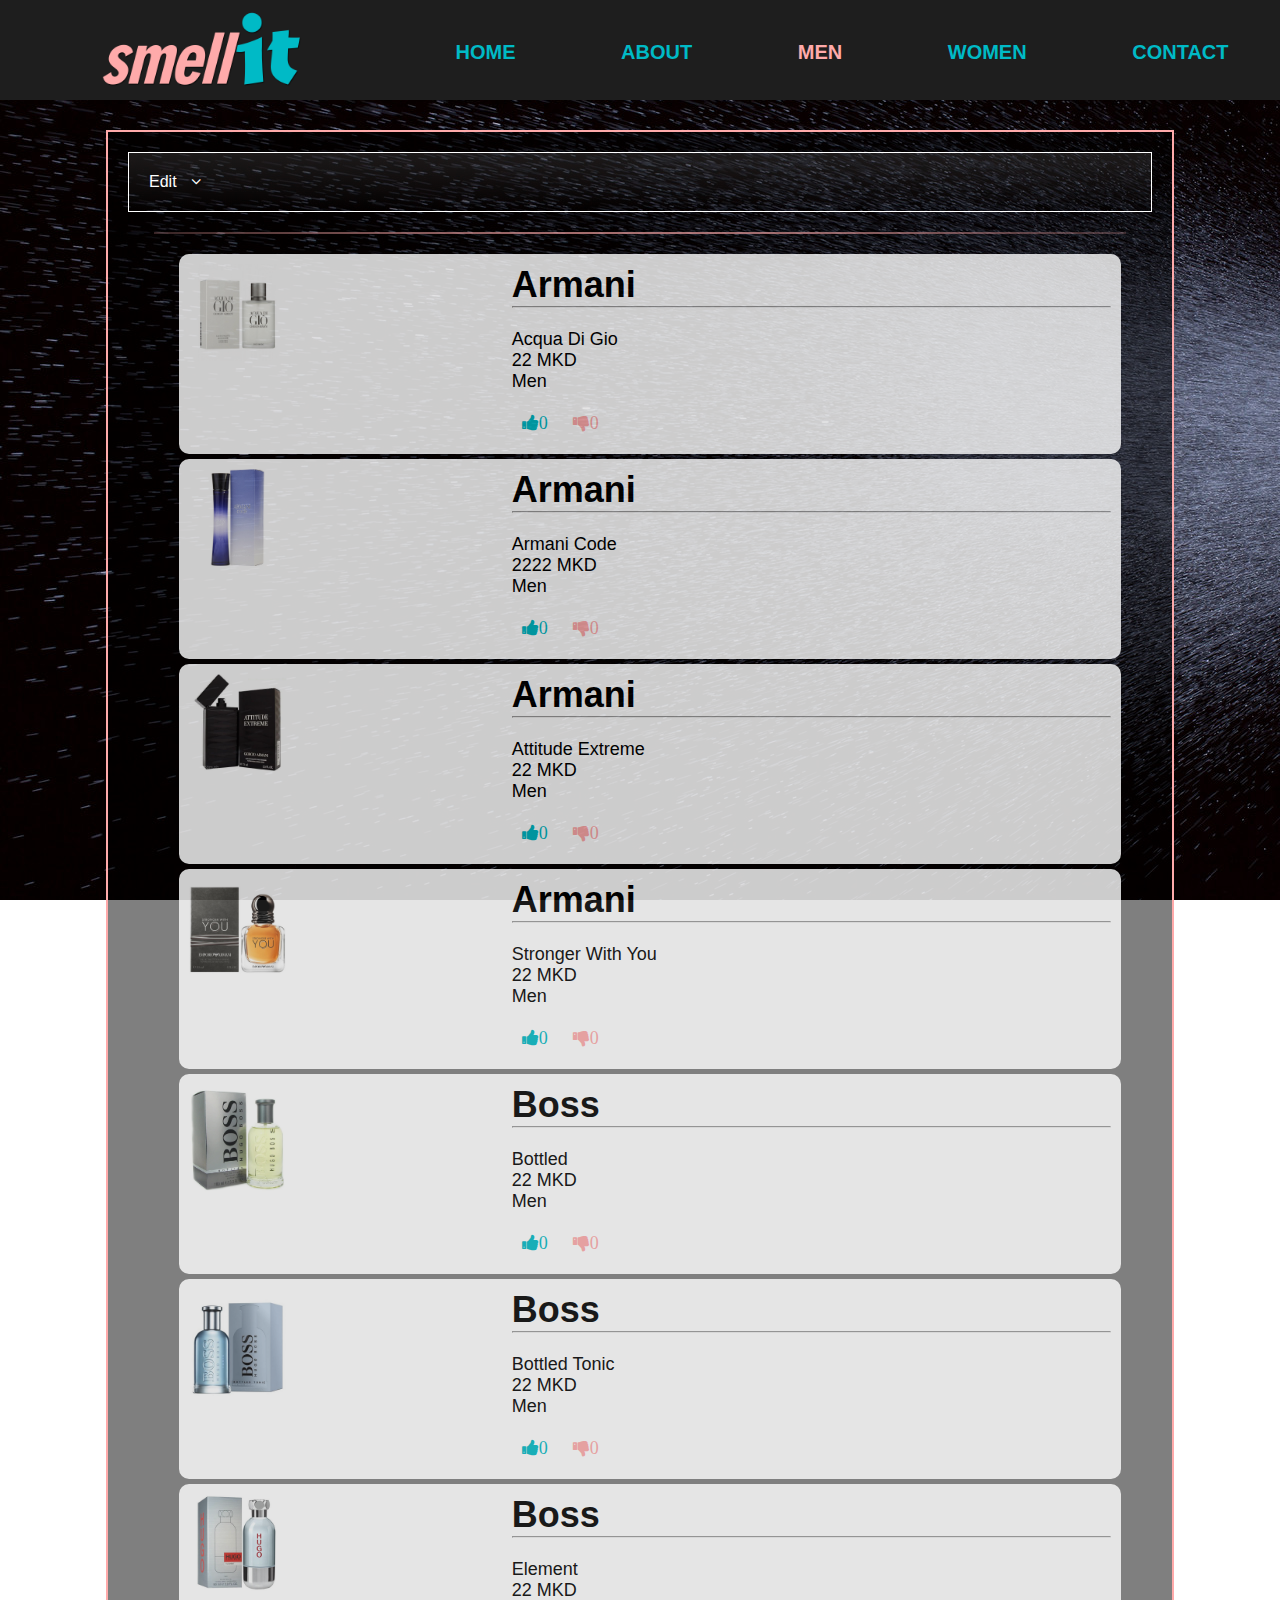
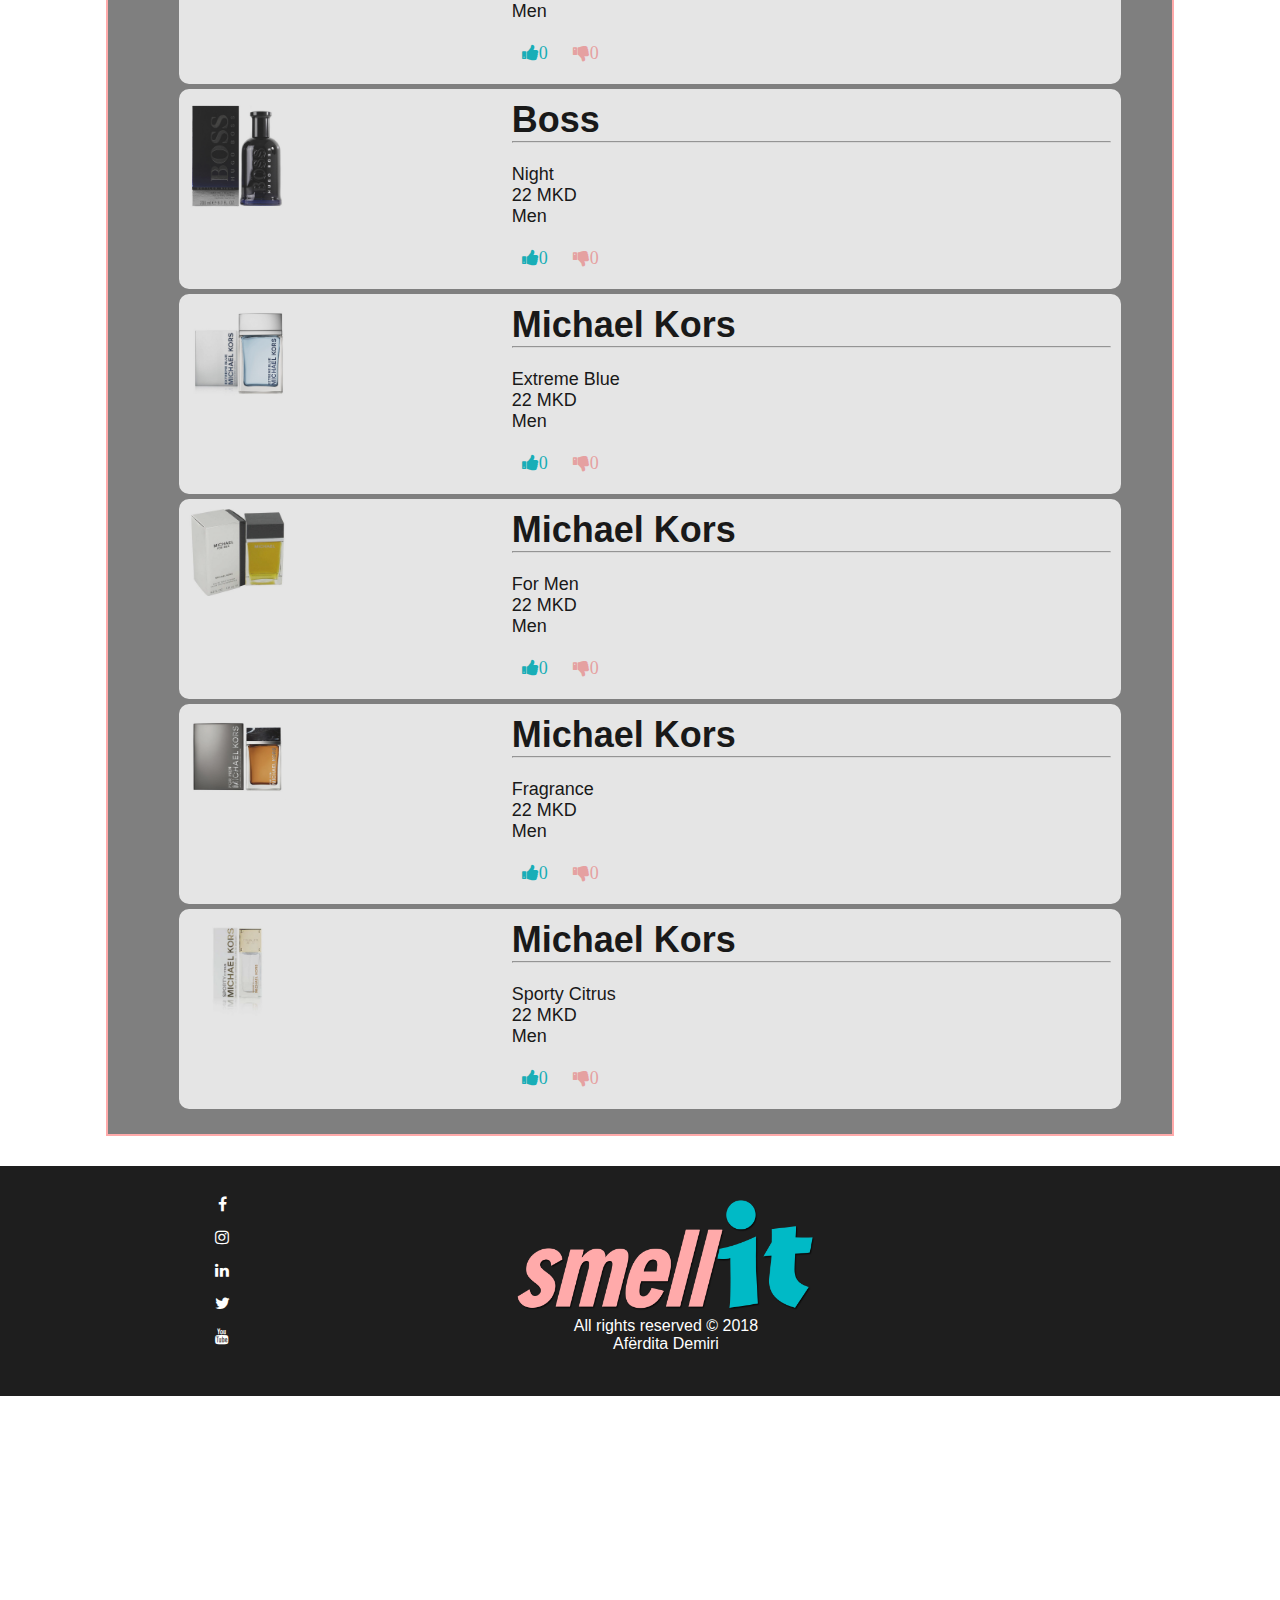
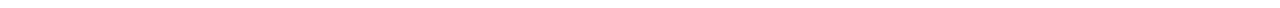
<file: men.html>
<!DOCTYPE html>
<html>
<head>
	<title>Men | smell iT</title>
	<meta charset="utf-8">
	<meta name="Author" content="Aferdita Demiri">
	<link rel="icon" href="img/favicon.ico" type="image/x-icon">
	<link rel="stylesheet" type="text/css" href="css/main.css">
	<link rel="stylesheet" type="text/css" href="css/modal.css">
	<!--<link rel="stylesheet" type="text/css" href="fonts/css/font-awesome.css">-->
	<link href="https://maxcdn.bootstrapcdn.com/font-awesome/4.7.0/css/font-awesome.min.css" rel="stylesheet">
	<!--<script type="text/javascript" src="js/jquery-3.2.1.slim.min.js"></script>-->
	<script src="https://code.jquery.com/jquery-3.3.1.js"></script>
	<script src="js/main.js"></script>
	<script src="js/second.js"></script>
	<script src="database/database.js"></script>
	<script>
		window.onscroll = function() {scrollFunction()};
		document.onkeydown = checkKey;
	</script>
</head>
<body onload='getDataM();'>
	<div class="prop-window">
		<p>Total selected: </p>
		<p id="del-count">0</p>
		<button id="delete-selected">Delete Selected</button>
		<button class="done-btn" id="btn-done">Done</button>
	</div>
	<div id="blr">
	<button onclick="topFunction()" id="toTop" title="Go to top"><i class="fa fa-arrow-up"></i></button>
	<div class="header">
		<div class="logo">
			<a href="index.html"><img src="img/logo.png" title="Home" /></a>
		</div>
		<div class="nav">
			<ul>
				<li><a href="index.html">HOME</a></li>
				<li><a href="about.html">ABOUT</a></li>
				<li><a href="men.html" class="active">MEN</a></li>
				<li><a href="women.html">WOMEN</a></li>
				<li><a href="contact.html">CONTACT</a></li>
			</ul>
		</div>
	</div>
	<div class="container">
		<div class="actions">
			<div class="toggle"><p>Edit <i id="symbol" class="fa fa-angle-down"></i></p></div>
			<div class="expand">
				<div class="add">
					<p>Add new product here!</p><br>
					<input type="text" id="input-m-brand" class="input-p" placeholder="Product Brand"><br>
					<select id="input-m-type" class="input-p">
					<option>Men</option>
					<option>Women</option>
					</select><br>
					<input type="text" id="input-m-model" class="input-p" placeholder="Product Model"><br>
					<input type="number" id="input-m-price" class="input-p" placeholder="Product Price"><br>
					<input type="file" id="input-m-image" onchange="readURL(event)"><br>
					<button class="input-p" onclick="addProduct(13);" href='.footer'>Add</button>
				</div>
				<div class="delete">
					<p>Or delete multiple or single products!</p><br>
					<button class="input-p" id="del-btn">Delete</button>
				</div>
			</div>
		</div>
		<hr class="hr">
		<div id="articles" class="articles"></div></div>
		</div>
		<div id="myModal" class="modal">
			<span class="close cursor" onclick="closeModal()">&times;</span>
			<div class="modal-content" id="ModalC">    
				<a class="prev" onclick="plusSlides(-1)">&#10094;</a>
				<a class="next" onclick="plusSlides(1)">&#10095;</a>

			</div>
		</div>
	<div class="blr">
	<div class="footer">
		<div class="social">
			<ul>
				<li><a href="https://www.facebook.com" target="_blank"><i class="fa fa-facebook"></i></a></li>
				<li><a href="https://www.instagram.com" target="_blank"><i class="fa fa-instagram"></i></a></li>
				<li><a href="https://www.linkedin.com/" target="_blank"><i class="fa fa-linkedin"></i></a></li>
				<li><a href="https://twitter.com" target="_blank"><i class="fa fa-twitter"></i></a></li>
				<li><a href="https://www.youtube.com" target="_blank"><i class="fa fa-youtube"></i></a></li>
			</ul>
		</div>
		<div class="privacy">
			<img src="img/logo.png" style="max-width: 300px" />
			<p>All rights reserved &copy; 2018</p>
			<p>Afërdita Demiri</p>
		</div>
		<div class="links">
			<ul>
				<li><a href="index.html">Home</a></li>
				<li><a href="about.html">About</a></li>
				<li><a href="men.html">Men</a></li>
				<li><a href="women.html">Women</a></li>
				<li><a href="contact.html">Contact</a></li>
			</ul>
		</div>
	</div>
</div>
</body>
</html>
</file>
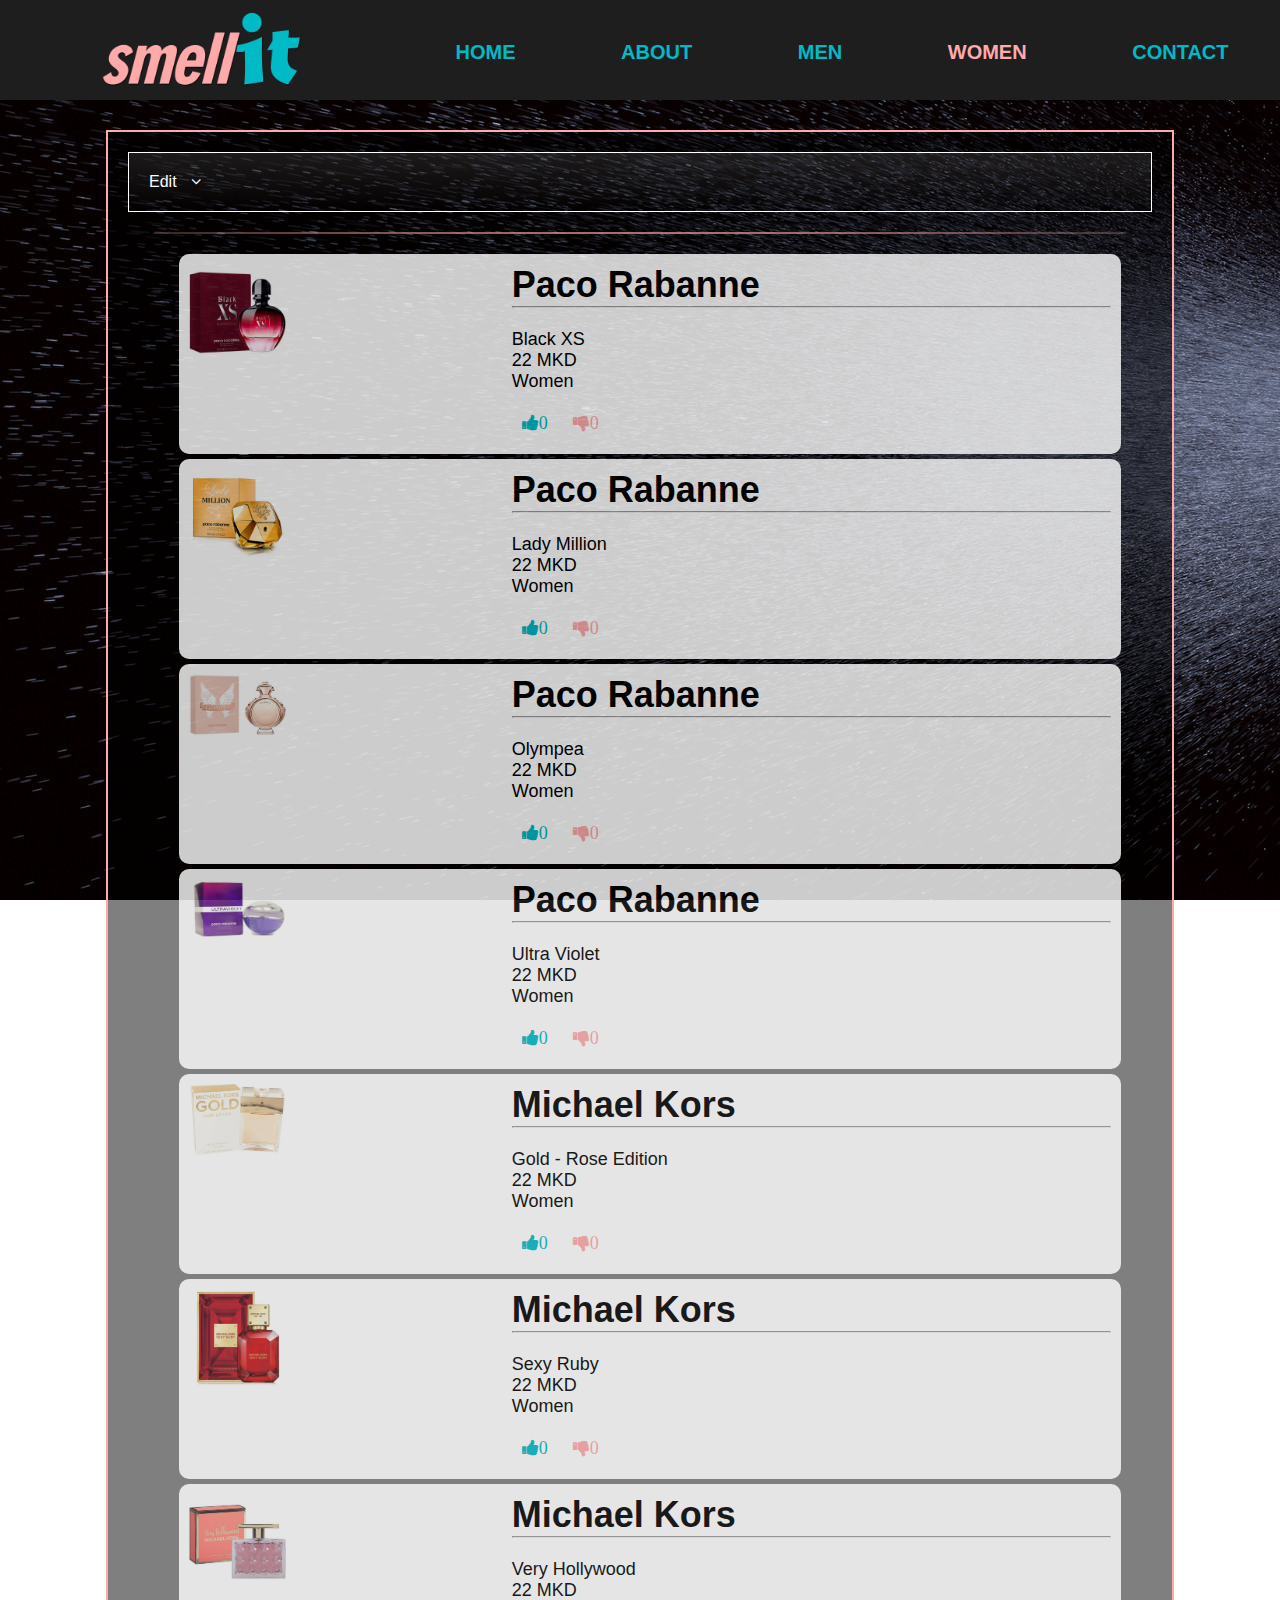
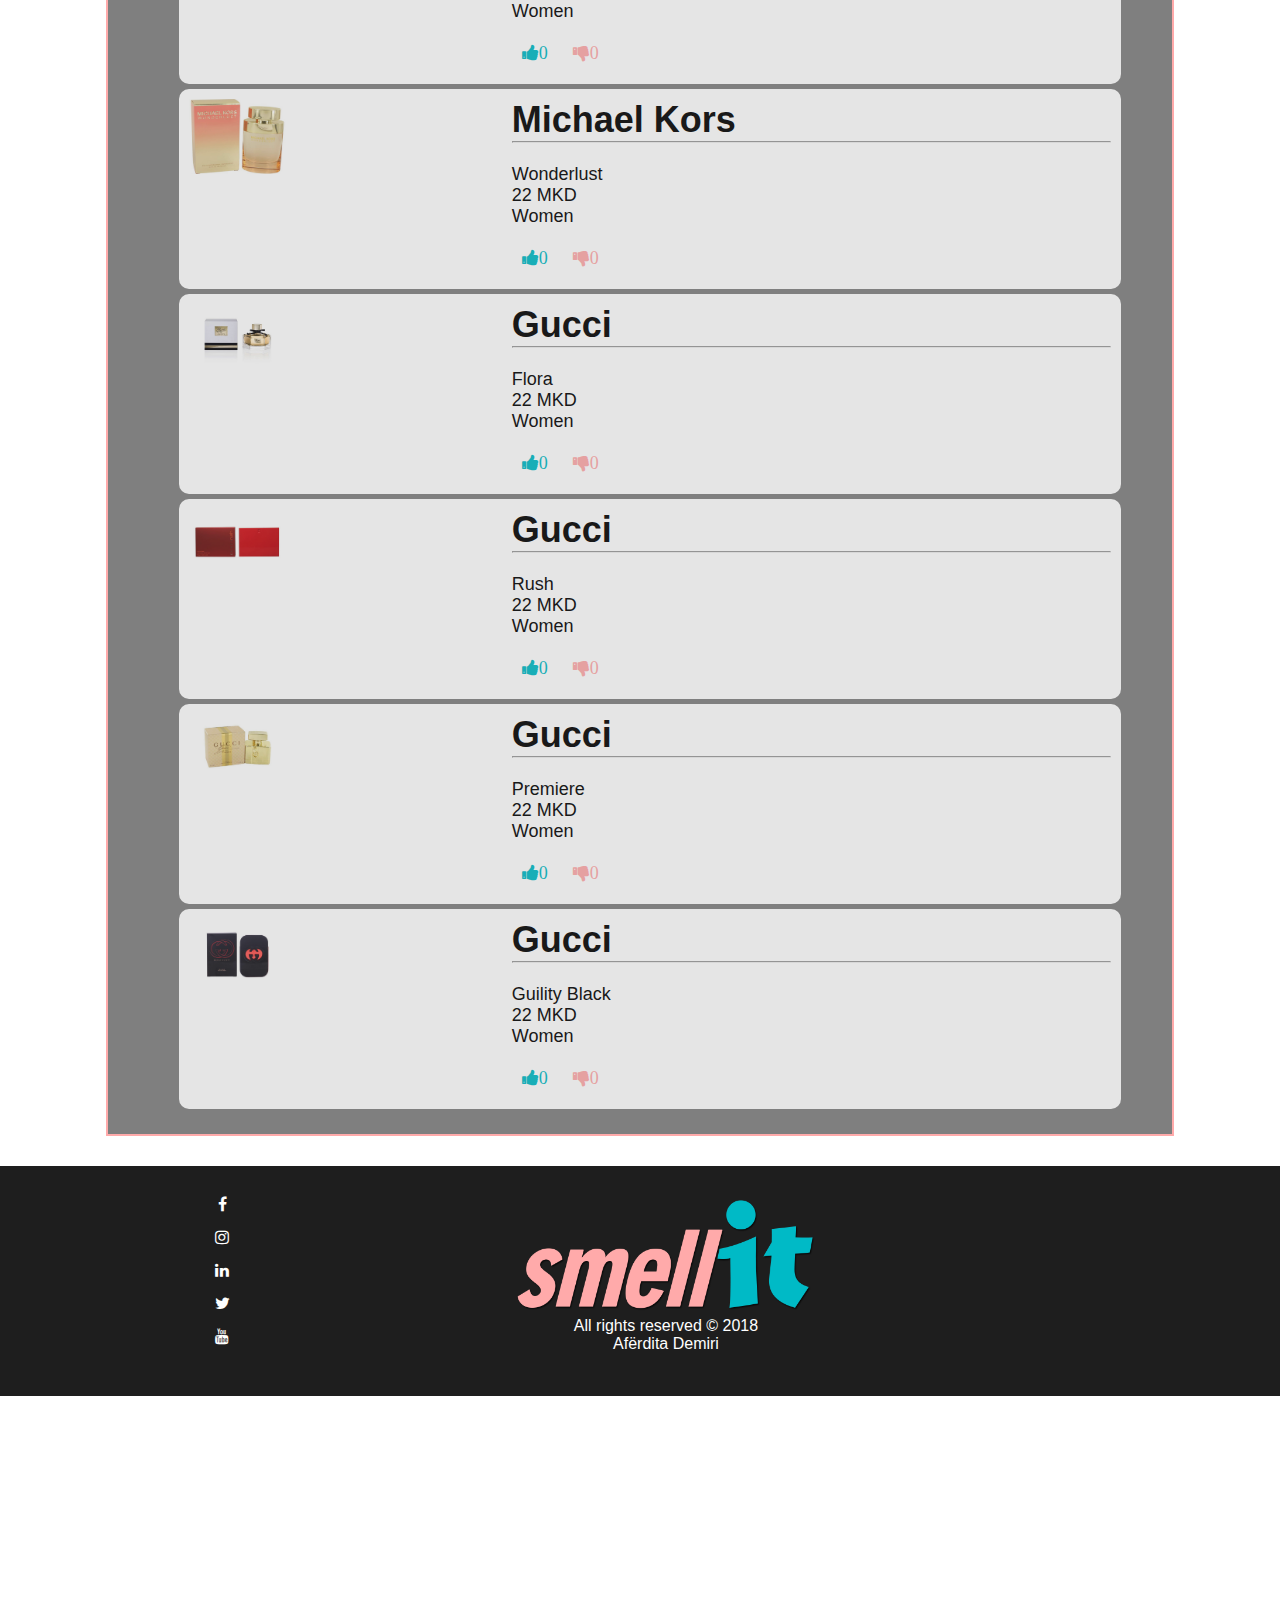
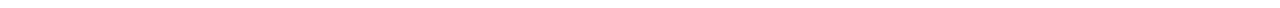
<file: women.html>
<!DOCTYPE html>
<html>
<head>
	<title>Women | smell iT</title>
	<meta charset="utf-8">
	<meta name="Author" content="Aferdita Demiri">
	<link rel="icon" href="img/favicon.ico" type="image/x-icon">
	<link rel="stylesheet" type="text/css" href="css/main.css">
	<link rel="stylesheet" type="text/css" href="css/modal.css">
	<!--<link rel="stylesheet" type="text/css" href="fonts/css/font-awesome.css">-->
	<link href="https://maxcdn.bootstrapcdn.com/font-awesome/4.7.0/css/font-awesome.min.css" rel="stylesheet">
	<!--<script type="text/javascript" src="js/jquery-3.2.1.slim.min.js"></script>-->
	<script src="https://code.jquery.com/jquery-3.3.1.js"></script>
	<script src="js/main.js"></script>
	<script src="js/second.js"></script>
	<script src="database/database.js"></script>
	<script>
		window.onscroll = function() {scrollFunction()};
		document.onkeydown = checkKey;
	</script>
</head>
<body onload='getDataF()' >
	<div class="prop-window">
		<p>Total selected: </p>
		<p id="del-count">0</p>
		<button id="delete-selected">Delete Selected</button>
		<button class="done-btn" id="btn-done">Done</button>
	</div>
	<div id="blr">
	<button onclick="topFunction()" id="toTop" title="Go to top"><i class="fa fa-arrow-up"></i></button>
	<div class="header">
		<div class="logo">
			<a href="index.html"><img src="img/logo.png" title="Home" /></a>
		</div>
		<div class="nav">
			<ul>
				<li><a href="index.html">HOME</a></li>
				<li><a href="about.html">ABOUT</a></li>
				<li><a href="men.html">MEN</a></li>
				<li><a href="women.html"  class="active">WOMEN</a></li>
				<li><a href="contact.html">CONTACT</a></li>
			</ul>
		</div>
	</div>
	<div class="container">
		<div class="actions">
			<div class="toggle"><p>Edit <i id="symbol" class="fa fa-angle-down"></i></p></div>
			<div class="expand">
				<div class="add">
					<p>Add new product here!</p><br>
					<input type="text" id="input-m-brand" class="input-p" placeholder="Product Brand"><br>
					<select id="input-m-type" class="input-p">
					<option value="Men">Men</option>
					<option value="Women">Women</option>
					</select><br>
					<input type="text" id="input-m-model" class="input-p" placeholder="Product Model"><br>
					<input type="number" id="input-m-price" class="input-p" placeholder="Product Price"><br>
					<input type="file" id="input-m-image" onchange="readURL(event)"><br>
					<button class="input-p" onclick="addProduct(13);">Add</button>
				</div>
				<div class="delete">
					<p>Or delete multiple or single products!</p><br>
					<button class="input-p" id="del-btn">Delete</button>
				</div>
			</div>
		</div>
		<hr class="hr">
		<div id="articles" class="articles"></div></div>
	</div>
		<div id="myModal" class="modal">
			<span class="close cursor" onclick="closeModal()">&times;</span>
			<div class="modal-content" id="ModalC">    
				<a class="prev" onclick="plusSlides(-1)">&#10094;</a>
				<a class="next" onclick="plusSlides(1)">&#10095;</a>

			</div>
		</div>
	</div>
	<div class="footer">
		<div class="social">
			<ul>
				<li><a href="https://www.facebook.com" target="_blank"><i class="fa fa-facebook"></i></a></li>
				<li><a href="https://www.instagram.com" target="_blank"><i class="fa fa-instagram"></i></a></li>
				<li><a href="https://www.linkedin.com/" target="_blank"><i class="fa fa-linkedin"></i></a></li>
				<li><a href="https://twitter.com" target="_blank"><i class="fa fa-twitter"></i></a></li>
				<li><a href="https://www.youtube.com" target="_blank"><i class="fa fa-youtube"></i></a></li>
			</ul>
		</div>
		<div class="privacy">
			<img src="img/logo.png" style="max-width: 300px" />
			<p>All rights reserved &copy; 2018</p>
			<p>Afërdita Demiri</p>
		</div>
		<div class="links">
			<ul>
				<li><a href="index.html">Home</a></li>
				<li><a href="about.html">About</a></li>
				<li><a href="men.html">Men</a></li>
				<li><a href="women.html">Women</a></li>
				<li><a href="contact.html">Contact</a></li>
			</ul>
		</div>
	</div>
</body>
</html>
</file>
<file: css/main.css>
/* 
	pink: #ffaaaa;
	blue: #00bac6;
	grey: #1e1e1e;
*/


*{
	margin: 0px;
	padding: 0px;
	user-select: none;
}
body{
	font-family: sans-serif;
	background-image: url(../img/background.jpg);
	/*background-repeat: no-repeat;*/
	background-attachment: fixed;
}
#toTop{
	display: none;
    position: fixed;
    bottom: 20px;
    right: 30px;
    z-index: 99;
    border: none;
    outline: none;
    background-color: #ffaaaa;
    color: #1e1e1e;
    cursor: pointer;
    padding: 15px;
    border-radius: 10px;
    font-size: 18px;
    transition: .7s;
}
#toTop:hover{
	background-color: #00bac6;
}
.header{
	background: #1e1e1e;
	width: 100%;
	height: 100px;
}
.logo{
	display: inline;
	width: 30%;
	float: left;
	padding: 10px;
	text-align: center;
}
.logo img{
	max-width: 200px;
	user-select: none;
	cursor: pointer;
}
.nav{
	display: inline;
	width: 70%;

	padding: 10px;
	text-align: center;
	font-size: 20px;
}
.nav ul{
	margin-top: 18px;
}
.nav ul li{
	display: inline;
	padding: 40px;
}
.nav a{
	text-decoration: none;
	color: #00bac6;
	font-weight: bold;
	padding: 10px;
	border: 0px solid white;
	border-radius: 10px;
	background: rgba(255,255,255,0);
}
.nav a:hover{
	border: 1px solid #ffaaaa;
	background: rgba(255,255,255,.1);
}
.nav .active{
	color: #ffaaaa;
}
.container{
	margin: auto;
	width: 80%;
	border: 2px solid #ffaaaa;
	margin-top: 30px;
	margin-bottom: 30px;
	padding: 20px;
	height: auto;
	background: rgba(0,0,0,.5);
	color: #fff;
}
.footer{
	width: 100%;
	background: #1e1e1e;
	height: 230px;
}
.social, .privacy, .links{
	display: inline;
	width: 30%;
	height: auto;
	text-align: center;
	float: left;
	padding: 30px;
}
.social ul li, .links ul li{
	list-style-type: none;
	padding-bottom: 15px;
}
.social a, .links a{
	text-decoration: none;
	color: #ffffff;
}
.privacy{
	color: #ffffff;
}

.hr{
	margin:auto;
	width: 95%;
	border:none;
	background: radial-gradient(rgba(255,170,170,1),rgba(255,170,170,.0));
	height: 2px;
	margin-top: 20px;
	margin-bottom: 20px;
}
.form{
	margin: auto;
	padding: 20px;
	text-align: center;
}
.form-input{
	padding: 15px;
	width: 30%;
	margin: 8px;
	outline: 0;
	background: rgba(255,170,170,.3);
	border: none;
	/*border: 3px solid #ffaaaa; */
	border-radius: 5px;
	font-size: 15px;
	color: #00bac6;
	text-shadow: 1px 1px 1px black;
}
.form-input:focus{
	border: 1px solid #ffaaaa;
}
.form-input::-webkit-input-placeholder, textarea::-webkit-input-placeholder{
	font-size: 15px;
	color: #00bac6;
}
.required{
	border-bottom: 3px solid rgba(255,0,0,.5);
}
#errMessage{
	display: none;
	color: red;
}
.form-input-btn{
	padding: 15px;
	width: 32%;
	margin: 8px;
	outline: 0;
	background: rgba(255,170,170,.3);
	border: 3px solid #ffaaaa;
	border-radius: 10px;
	font-size: 20px;
	color: #00bac6;
}
.form-input-btn:hover{
	cursor: pointer;
	background: rgba(255,170,170,.6);
}
.form-input-btn:active{
	background: rgba(255,170,170,1);
}
.actions{
	border:1px solid white;
}
.toggle{
	cursor: pointer;
	padding: 20px;
	background: linear-gradient(rgba(255,255,255,.1),rgba(255,255,255,0));
}
.expand{
	display: none;
	background: linear-gradient(rgba(255,255,255,0),rgba(255,255,255,.1));
	height: 260px;
}
.add{
	width: 50%;
	float: left;
	display: inline;
}
.delete{
	width: 50%;
	float: right;
	display: inline;
	text-align: left;
}
.input-p{
	width: 300px;
	padding: 6px;
	margin: 6px;
	border:none;
}

.expand button{
	cursor: pointer;
}
.expand button:hover{
	background: linear-gradient(rgba(255,255,255,.8),rgba(255,255,255,.5));
}
.expand button:active{
	background: linear-gradient(rgba(255,255,255,.5),rgba(255,255,255,.8));
}
.add input, .add select, .add button, .add p{
	margin-left: 20px;
}
.articles{
	margin: auto;
	width: 90%;
	height: auto;
	text-align: left;
}
.product-l{
	margin: auto;
	width: 100%;
	display: block;
	text-align: left;
	padding: 10px;
	background: white;
	color: black;
	height: 180px;
	margin-top: 5px;
	margin-bottom: 5px;
	opacity: .8;
	font-size: 18px;
	border-radius: 10px;
	transition: .5s;
}
.product-l:hover{
	opacity: 1;
}
.product-l .image{
	width: 35%;
	float: left;
	height: 180px;
}
.product-l .image:hover{
	cursor: pointer;
}
.product-l .image img{
	max-width: 30%;
}
.fa{
	margin-left: 10px;
	margin-right: 10px;
	font-size: 20px;
}
.fa:hover{
	cursor: pointer;
}
.like{
	color: #00bac6;
}
.dislike{
	color: #ffaaaa;
}
.single-del{
	display: none;
	padding: 5px;
	margin-right: 20px;
	cursor: pointer;
}
.multi-del{
	display: none;
	cursor: pointer;
}
.selected{
	background: grey;
	opacity: 1;
}
.Slides img{
	margin-top: 10px;
	max-width: 100%;
	margin-left: 50px;
	opacity: .7;
}
.Desc{
	margin-right: 80px;
	margin-top: 50px;
	width: 50%;
	float: right;
	height: 300px;
	/*color: white;*/
	color: black;
}
.prop-window{
	display: none;
	position: fixed;
	width: 200px;
	height: 200px;
	top: 200px;
	right: 0px;
	background:white;
	border: 1px solid black;
	padding-top: 0px;
}
.prop-window .done-btn{
	cursor: pointer;
	position: absolute;
	z-index: 0;
	bottom: 10px;
	right: 50px;
	width: 100px;
	padding: 5px;
}
.prop-window #delete-selected{
	cursor: pointer;
	position: absolute;
	z-index: 0;
	bottom: 50px;
	right: 25px;
	width: 150px;
	padding: 5px;
}
.prop-window p{
	margin-top: 10px;
	margin-left: 10px;
}
.cover-1{
	margin: auto;
	background: url(../img/home-bg-f.jpg);
	background-position: top;
	width: 100%;
	height: 450px;
	padding-top: 10px;
	border: 3px solid #00bac6;
}
.cover-1 h1{
	font-family: Century Gothic;
	position: absolute;
	top: 50%;
	left: 20%;
	font-size: 50px;
	text-shadow: 3px 3px 3px black;
}
.cover-2{
	margin: auto;
	background: url(../img/home-bg-m.jpg);
	background-position: bottom;
	width: 100%;
	height: 450px;
	padding-top: 10px;
	border: 3px solid #00bac6;
}
.cover-2 h1{
	font-family: Century Gothic;
	position: absolute;
	top: 100%;
	left: 50%;
	font-size: 50px;
	text-shadow: 3px 3px 3px black;
}
.rw-1{
	width: 100%;
	height: auto;
}
.rw-1 a{
	text-decoration: none;
	color: white;
}
.cl-1{
	width: 30%;
	height: 200px;
	background: url(../img/info.jpg);
	background-position: left;
	margin: 5px;
	margin-top: 20px;
	margin-bottom: 20px;
	margin-left: 15px;
	padding:10px;
	display: inline-block;
	text-align: center;
	opacity: .9;
	border: 3px solid #ffaaaa;
	transition: .5s;
}
.cl-1:hover{
	opacity: 1;
}
.cl-1 h1{
	margin-top: 15%;
	font-size: 50px;
}
.t-1{
	transform: rotate(40deg);
	text-shadow: 2px 2px 2px #00bac6;	
}
.t-2{
	transform: rotate(-40deg);
	text-shadow: 2px 2px 2px #ffaaaa;
}
.t-3{
	transform: rotate(0deg);
	text-shadow: 2px 2px 2px black;
}
.h-story{
	margin-left: 50px;
}
.font{
	font-family: Century Gothic;
	color: #ffaaaa;
	font-size: 60px;
}
.font2{
	font-family: Century Gothic;
	color: #00bac6;
	font-size: 75px;
}
.paragraph{
	width: 50%;
	font-family: Century Gothic;
	height: 450px;
}
.paragraph p{
	margin: 20px;
}
.team{
	text-align: right;
	margin: 50px;
	margin-bottom: 0px;
	font-size: 35px;
	text-shadow: 3px 3px 3px black
}
</file>
<file: css/modal.css>
.modal {
  display: none;
  position: fixed;
  z-index: 1;
  padding-top: 200px;
  left: 0;
  top: 0;
  width: 100%;
  height: 100%;
  overflow: auto;
  background-color: rgba(0,0,0,.7);
}

.modal-content {
  position: relative;
  /*background-image: url(../img/modalbg.jpg);*/
  background-color: #FFFFFF;
  border-radius: 10px;
  opacity: .8;
  margin: auto;
  padding: 0;
  width: 90%;
  max-width: 1500px;
  height: 600px;
}
.close {
  color: white;
  position: absolute;
  top: 20px;     /* 20*/
  right: 25px;   /* 25*/
  font-size: 35px;
  font-weight: bold;
}
.close:hover,
.close:focus {
  color: #999;
  text-decoration: none;
  cursor: pointer;
}
.Slides {
  display: none;
}
.prev,
.next {
  cursor: pointer;
  position: absolute;
  top: 50%;
  width: auto;
  padding: 16px;
  margin-top: -50px;
  /*color: white;*/
  color: black;
  background: rgba(0,0,0,.0);
  font-weight: bold;
  font-size: 20px;
  transition: 0.6s ease;
  border-radius: 0 3px 3px 0;
  user-select: none;
  -webkit-user-select: none;
}
.next {
  right: 0;
  border-radius: 3px 0 0 3px;
}
.prev:hover,
.next:hover {
  background: rgba(0, 0, 0, 0.2);
}
.blur {
    -webkit-filter: blur(5px) grayscale(90%);
}
</file>
